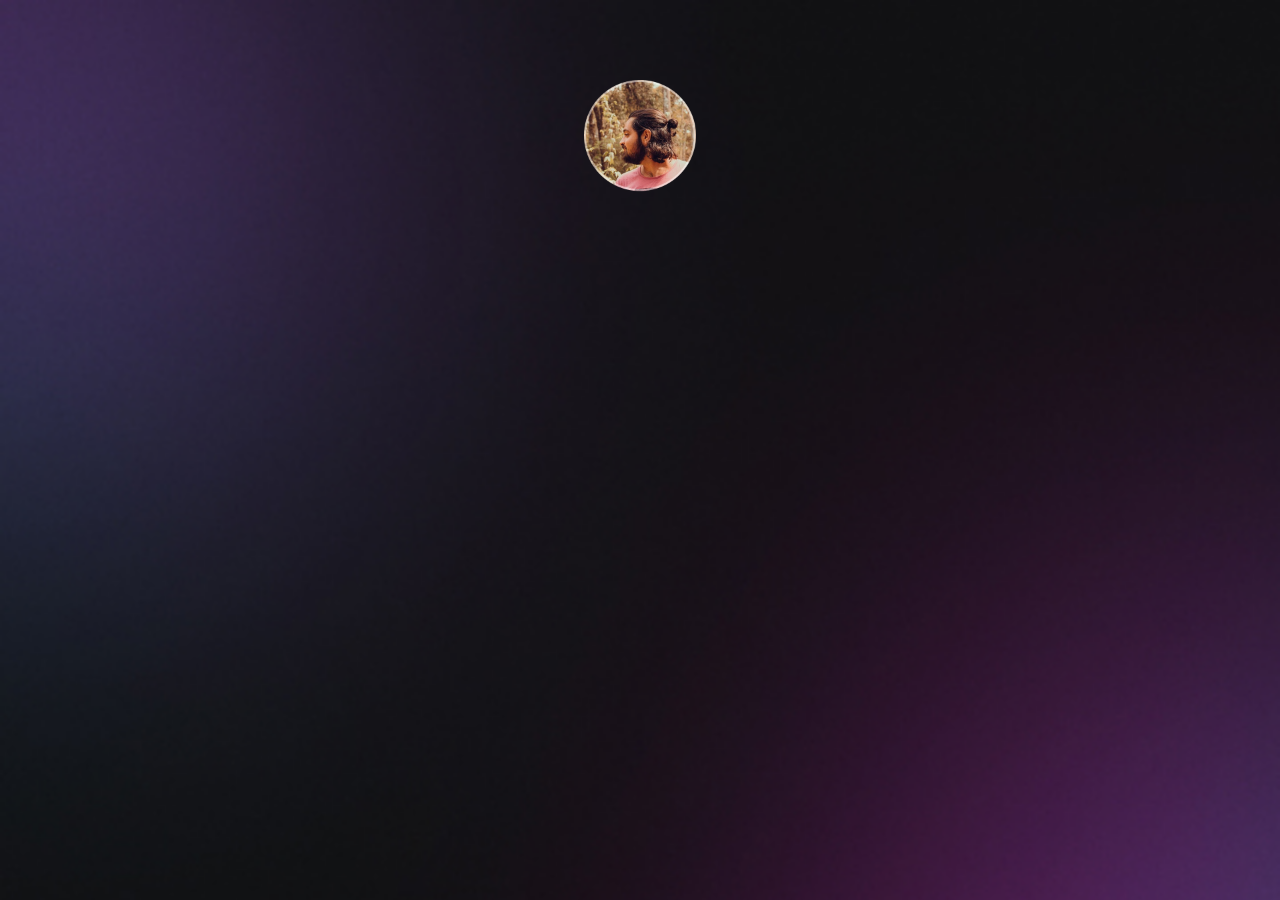
<file: index.html>
<!DOCTYPE html>
<html lang="pt-br">
  <head>
    <meta charset="UTF-8" />
    <meta name="viewport" content="width=device-width, initial-scale=1.0" />
    <title>DevLinks</title>
    <link rel="stylesheet" href="./style.css" />
  </head>
  <body>
    <div id="container">
      <div id="profile">
        <img src="./assets/avatar.png " alt="Foto" />
      </div>
    </div>
  </body>
</html>
</file>
<file: style.css>
* {
  margin: 0;
  padding: 0;
  box-sizing: border-box;
}

:root {
  --text-color: white;
  --bg-url: url(./assets/bg-mobile.jpg);
  --stroke-color: rgba(255, 255, 255, 0.5);
  --surface-color: rgba(255, 255, 255, 0.05);
  --surface-color-hover: rgba(255, 255, 255, 0.02);
  --highlight-color: rgba(255, 255, 255, 0.2);
  --switch-bg-url: url(./assets/moon-stars.svg);
}

.light {
  --text-color: black;
  --bg-url: url(./assets/bg-mobile-light.jpg);
  --stroke-color: rgba(0, 0, 0, 0.5);
  --surface-color: rgba(0, 0, 0, 0.05);
  --surface-color-hover: rgba(0, 0, 0, 0.02);
  --highlight-color: rgba(0, 0, 0, 0.1);
  --switch-bg-url: url(./assets/sun.svg);
}

body {
  background: var(--bg-url) no-repeat top center/cover;
}

body * {
  font-family: "Inter", sans-serif;
  color: var(--text-color);
}

#container {
  width: 100%;
  max-width: 588px;
  margin: 56px auto 0px;
  padding: 0 24px;
}

/* profile */
#profile {
  text-align: center;
  padding: 24px;
}

#profile img {
  width: 112px;
}

#profile p {
  font-weight: 500;
  line-height: 24px;
  margin-top: 8px;
}

/* switch */
#switch {
  position: relative;
  width: 64px;

  margin: 4px auto;
}

#switch button {
  width: 32px;
  height: 32px;
  background: white var(--switch-bg-url) no-repeat center;
  border: 0;
  border-radius: 50%;

  position: absolute;
  top: 50%;
  left: 0;
  z-index: 1;
  transform: translateY(-50%);
}

.light #switch button {
  right: 0;
  left: initial;
}

#switch span {
  display: block;
  width: 64px;
  height: 24px;
  background: var(--surface-color);
  border: 1px solid var(--stroke-color);
  backdrop-filter: blur(4px);
  -webkit-backdrop-filter: blur(4px);
  border-radius: 9999px;
}

/* links */
ul {
  list-style: none;

  display: flex;
  flex-direction: column;
  gap: 16px;

  padding: 24px 0;
}

ul li a {
  display: flex;
  align-items: center;
  justify-content: center;

  padding: 16px 24px;

  background: var(--surface-color);
  border: 1px solid var(--stroke-color);
  border-radius: 8px;

  backdrop-filter: blur(4px);
  -webkit-backdrop-filter: blur(4px);

  text-decoration: none;
  font-weight: 500;

  transition: background 0.2s;
}

/* pseudo-selector */
ul li a:hover {
  background: var(--surface-color-hover);
  border: 1.5px solid var(--text-color);
}

/* social links */
#social-links {
  display: flex;
  justify-content: center;

  padding: 24px 0;

  font-size: 24px;
}

#social-links a {
  display: flex;
  align-items: center;
  justify-content: center;
  padding: 16px;

  transition: background 0.2s;
  border-radius: 50%;
}

#social-links a:hover {
  background: var(--highlight-color);
  padding: 16px;
}

footer {
  padding: 24px 0;
  text-align: center;
  font-size: 14px;
}
</file>
